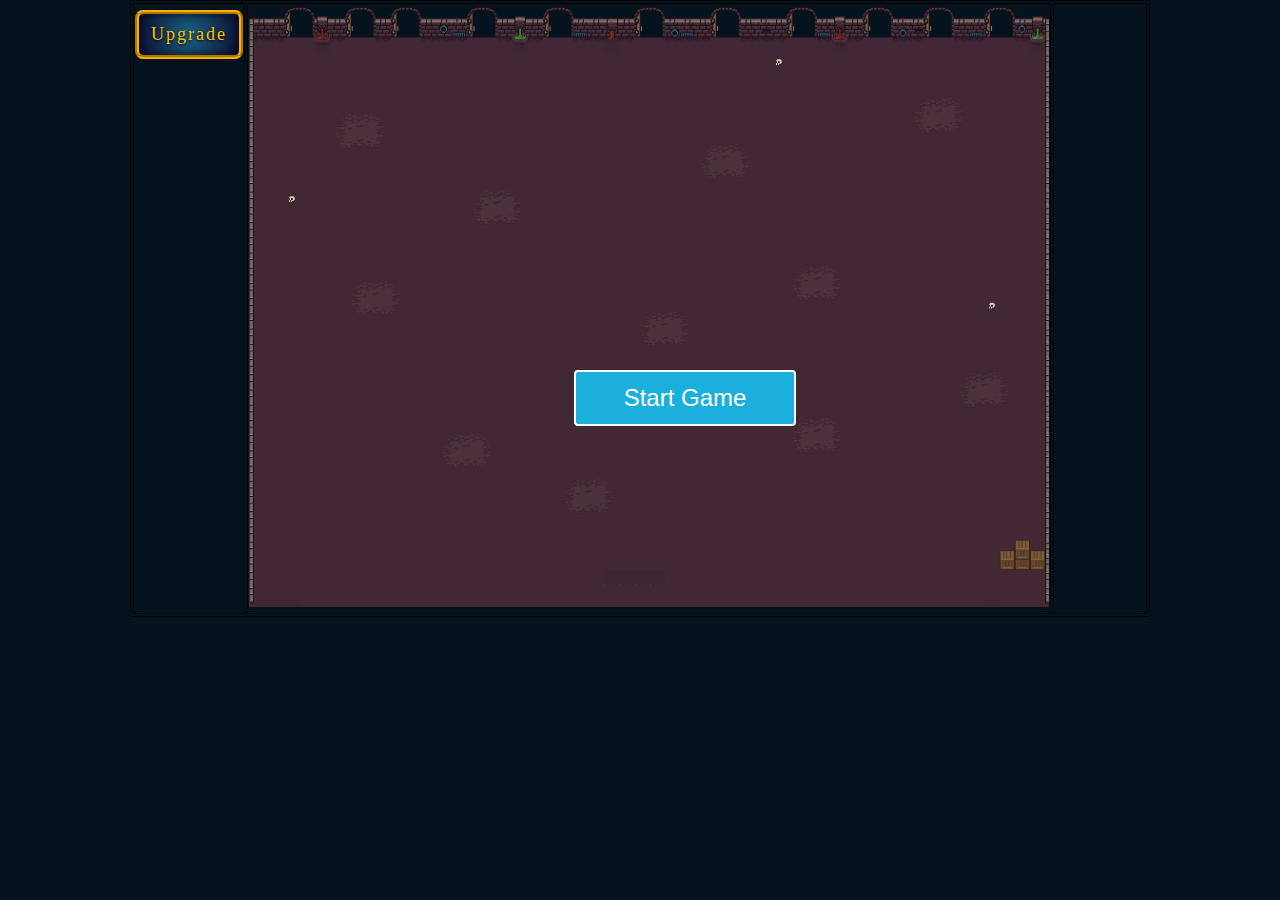
<file: index.html>
<!DOCTYPE html>
<html>
<head>
    <link rel="shortcut icon" href="#">
    <script type="module" src="index.js"></script>
    <link rel="stylesheet" href="index.css">
</head>    
<body>
    <div id="myModal" class="modal">
    <div class="modal-content">
        <span class="close">&times;</span>
       <table style="padding: 4px; border: 2px;">
      <tr>
        <th >Archer_atack_speed +1</th>
        <th>Rain cost -1</th>
        <th>Snow cost -2</th>
        <th>Gold Cart speed and capacity +1</th>
        <th>Gold Speed +1</th>
      </tr>
      <tr>
        <td id="archer_cost_speed">10</td>
        <td id="rain_cost_decrees">250</td>
        <td id="snow_cost_decrees">450</td>
        <td id="gold_cart_increase">30</td>
        <td id="gold_speed_cost">300</td>
      </tr>
      <tr>
        <td><button id="archer_speed">Buy</button></td>
        <td><button  id="rain_cost_decrees_button">Buy</button></td>
        <td><button id="snow_cost_decrees_button" >Buy</button></td>
        <td><button id="gold_cart_increase_button">Buy</button></td>
        <td><button id="gold_speed_button">Buy</button></td>

      </tr>
    </table>
        
        </table>
        </p>
      </div>
    
    </div>
    
<table id="table_r"> 
<tr >
<th valign="bottom" >
<div class="column">
    <section class="container-btn">
        <div class="btn-home" id="upgrade">Upgrade</div>
    </section>
    <div class="container">   
      <img src="assets/bomb_icon.png" alt="Bomb" style="width:100%; user-select: none;visibility: hidden" id="bomb">
      <div class="top-left" style="color:black;font-size:50px ;visibility: hidden;" id="bomb_number">3</div>
    </div>
    <div class="container">   
      <img src="assets/fire_icon.png" alt="Fire" style="width:100%; user-select: none;visibility: hidden" id="fire">
      <div class="top-left" style= "visibility: hidden;" id="fire_cost">20</div>
    </div>
    <div class="container">   
      <img src="assets/snow.png" alt="Snow" style="width:100%; user-select: none;visibility: hidden" id="snow">
      <div class="top-left" style= "visibility: hidden;" id="snow_cost">15</div>
    </div>
    <div class="container">   
      <img src="assets/rain.png" alt="Snow" style="width:100%; user-select: none; visibility: hidden" id="rain">
      <div class="top-left" style= "visibility: hidden;" id="RAIN_COST">6</div>
    </div>
    <img src="assets/mana_space.png" alt="Snow" style="width:100%; user-select: none; visibility: hidden" id="mana_space">
</div>
</th>
<th>
<div id="start-screen" class="screen" style="display:block">
        <button class="buttonStart" id="myBtn">Start Game</button>
</div>
<canvas id="gameScreen" width="800" height="600"> <button id="myBtn">Start Game</button> 
</canvas>
</th>

<th valign="bottom"  >
  <div class="container">
    <img src="assets/wizard_icon.png" style="width:100% ; user-select: none; visibility: hidden;"  id="wizard">
    <div class="top-left" id="wizard_cost" style= "visibility: hidden;">5500</div>
 </div>
  <div class="container">
    <img src="assets/viking_icon.png" style="width:100% ; user-select: none; visibility: hidden;"  id="viking">
    <div class="top-left" id="viking_cost" style= "visibility: hidden;">1500</div>
 </div>
  <div class="column">
      <div class="container">  
        <img src="assets/gold_cart_icon.png" style="width:100% ; user-select: none; visibility: hidden;"  id="gold_cart">
        <div class="top-left" id="gold_cart_cost" style= "visibility: hidden;">70</div>
      </div>  
      <div class="container">   
        <img src="assets/solider_icon.png" style="width:100% ; user-select: none; visibility: hidden;"  id="solider">
        <div class="top-left" id="solider_cost" style= "visibility: hidden;">60</div>
      </div>
      <div class="container">
         <img src="assets/archer_icon.png" style="width:100% ; user-select: none; visibility: hidden;"  id="archer">
         <div class="top-left" id="archer_cost" style= "visibility: hidden;">5</div>
      </div>
    <div class="container">   
      <img src="assets/gold_space.png"  style="width:100% ; user-select: none; visibility: hidden;" id="gold_space">
    </div>
  </div>
</th>
</tr>
</table>   
<div  class="popup" >
    <span class="popuptext" id="myPopup">A Simple Popup!</span>
</div>  
</body>
</html>
</file>
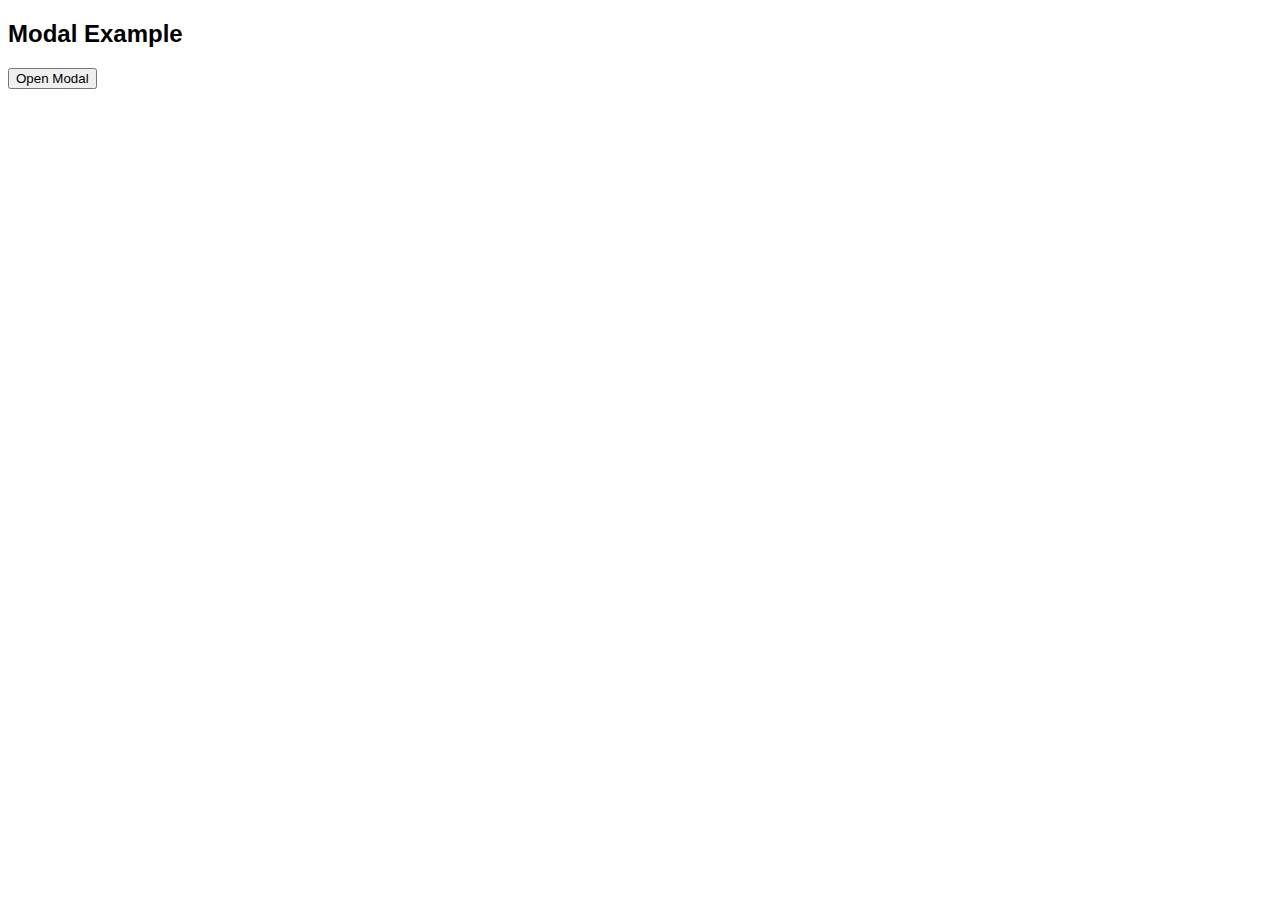
<file: scrach_menu.html>
<!DOCTYPE html>
<html>
<head>
<meta name="viewport" content="width=device-width, initial-scale=1">
<style>
body {font-family: Arial, Helvetica, sans-serif;}

/* The Modal (background) */
.modal {
  display: none; /* Hidden by default */
  position: fixed; /* Stay in place */
  z-index: 1; /* Sit on top */
  padding-top: 100px; /* Location of the box */
  left: 0;
  top: 0;
  width: 100%; /* Full width */
  height: 100%; /* Full height */
  overflow: auto; /* Enable scroll if needed */
  background-color: rgb(0,0,0); /* Fallback color */
  background-color: rgba(0,0,0,0.4); /* Black w/ opacity */
}
table, th, td {
  border: 1px solid;
}

table {
  width: 100%;
}

/* Modal Content */
.modal-content {
  background-color: #fefefe;
  margin: auto;
  padding: 20px;
  border: 1px solid #888;
  width: 80%;
}

/* The Close Button */
.close {
  color: #aaaaaa;
  float: right;
  font-size: 28px;
  font-weight: bold;
}

.close:hover,
.close:focus {
  color: #000;
  text-decoration: none;
  cursor: pointer;
}
</style>
</head>
<body>

<h2>Modal Example</h2>

<!-- Trigger/Open The Modal -->
<button id="myBtn">Open Modal</button>

<!-- The Modal -->
<div id="myModal" class="modal">

  <!-- Modal content -->
  <div class="modal-content">
    <span class="close">&times;</span>
   <table>
  <tr>
    <th>Firstname</th>
    <th>Lastname</th>
  </tr>
  <tr>
    <td>Peter</td>
    <td>Griffin</td>
  </tr>
  <tr>
    <td>Lois</td>
    <td>Griffin</td>
  </tr>
</table>
    
    </table>
    </p>
  </div>

</div>

<script>
// Get the modal
var modal = document.getElementById("myModal");

// Get the button that opens the modal
var btn = document.getElementById("myBtn");

// Get the <span> element that closes the modal
var span = document.getElementsByClassName("close")[0];

// When the user clicks the button, open the modal 
btn.onclick = function() {
  modal.style.display = "block";
}

// When the user clicks on <span> (x), close the modal
span.onclick = function() {
  modal.style.display = "none";
}

// When the user clicks anywhere outside of the modal, close it
window.onclick = function(event) {
  if (event.target == modal) {
    modal.style.display = "none";
  }
}
</script>

</body>
</html>
</file>
<file: index.css>
body {
    font-size:16px;
    margin:0px;
    padding:0px;
    display:flex;
    flex-direction:column;
    align-items:center;
    background-color:#04131D;
    font-family: Arial;
}

img:active{
  transform:scale(1.2);
  box-shadow:2px 2px 10px rgba(0,0,0,0.3);
}

/* Three image containers (use 25% for four, and 50% for two, etc) */

  
  /* Clear floats after image containers */
  .cell{
    vertical-align: bottom;   
    clear: both;
    display: table;
}


table, th {
  border: 1px solid black;
  position: relative;  
}

.rightAlign{
    text-align: right 
}

.buttonStart {
    border:none;
    appearance:none;
    outline:none;
    display:inline-block;
    font-size:1.5em;
    cursor:pointer;
    text-decoration:none;
    padding:12px 48px 12px 48px;
    border-radius:4px;
    color:#ffffff;
    background-color:#1bafdb;
    border: 2px solid #ffffff;
}
.buttonStart {   transition-duration: 0.4s; }
.buttonStart:hover {
    font-size:1.6em;
    background-color:#05c46b;
}
.screen {
    padding: 20px;     
    position: fixed;     
    top:50%;     
    left:50%;     
    margin-top: -100px;     
    margin-left: -100px;     
    height:200px;     
    width:250px;     
    text-align: center;
}
canvas {
   border: 0px solid #000000;
   background-image:    url(assets/background.png);
   background-size:     cover;                      
   background-repeat:   no-repeat;
   /* background-position: center center; */
}

/* Container holding the image and the text */
.container {
  position: relative;
  text-align: center;
  color: white;
}

/* Bottom left text */
.bottom-left {
  position: absolute;
  bottom: 8px;
  left: 16px;
}

/* Top left text */
.top-left {
  position: absolute;
  top: 8px;
  left: 5px;
}

/* Top right text */
.top-right {
  position: absolute;
  top: 8px;
  right: 16px;
}

/* Bottom right text */
.bottom-right {
  position: absolute;
  bottom: 8px;
  right: 16px;
}

/* Centered text */
.centered {
  position: absolute;
  top: 50%;
  left: 50%;
  transform: translate(-50%, -50%);
}


.popup {
    position: relative;
    display: inline-block;
    cursor: pointer;
    -webkit-user-select: none;
    -moz-user-select: none;
    -ms-user-select: none;
    user-select: none;
  }
  
  /* The actual popup */
  .popup .popuptext {
    visibility: hidden;
    width: 160px;
    background-color: #555;
    color: #fff;
    text-align: center;
    border-radius: 6px;
    padding: 8px 0;
    position: absolute;
    z-index: 1;
    bottom: 125%;
    left: 50%;
    margin-left: -80px;
  }
  
  /* Popup arrow */
  .popup .popuptext::after {
    content: "";
    position: absolute;
    top: 100%;
    left: 50%;
    margin-left: -5px;
    border-width: 5px;
    border-style: solid;
    border-color: #555 transparent transparent transparent;
  }
  
  /* Toggle this class - hide and show the popup */
  .popup .show {
    visibility: visible;
    -webkit-animation: fadeIn 1s;
    animation: fadeIn 1s;
  }

  .popup .hide {
    visibility: visible;
    -webkit-animation: fadeOut 1s ;
    animation: fadeOut 1s;
    animation-fill-mode: forwards;
  }


  h1{
    letter-spacing: 2px;
    font-family: 'Skranji', cursive;
    color: #ffc000;
    font-size: 26px;
    font-weight: 400;
    text-shadow: 0 1px 3px #000;
    text-align: center;
  }
  
  .img-logo{
    width: 150px;
    margin: 30px auto;
    display: table;
    animation-name: logo-move;
    animation-duration: 4s;
    animation-iteration-count: infinite;
    animation-timing-function: linear;
  }
  
  @keyframes logo-move {
      0% {transform: rotate(0deg)}
      100% {transform: rotate(360deg)}
  }
  
  .btn-home{
    margin: 5px auto;
    width: 100px;
    letter-spacing: 2px;
    border-radius: 8px;
    font-family: 'Skranji', cursive;
    color: #ffc000;
    font-size: 18px;
    font-weight: 400;
    text-shadow: 0 1px 3px #000;
    text-align: center;
    padding: 10px 0;
    background: radial-gradient(circle, #196183, #0c0a2c);
    border-top: 4px ridge #ffb000;
    border-left: 4px groove #ffb000;
    border-right: 4px ridge #ffb000;
    border-bottom: 4px groove #ffb000;
    box-shadow: inset 0px 0px 5px 3px rgba(1,1,1,0.3);
  }
  
  .btn-home:hover{
    background: radial-gradient(circle, #2be5e5, #07263b);
    box-shadow: 0px 0 5px 5px rgba(255,255,255,0.2)
  }
  
  .btn-home:active{
    background: radial-gradient(circle, #ec6a6a, #e52b2b);
    box-shadow: 0px 0 5px 5px rgba(255,255,255,0.2)
  }


  .modal {
    display: none; /* Hidden by default */
    position: fixed; /* Stay in place */
    z-index: 1; /* Sit on top */
    padding-top: 100px; /* Location of the box */
    left: 0;
    top: 0;
    width: 100%; /* Full width */
    height: 100%; /* Full height */
    overflow: auto; /* Enable scroll if needed */
    background-color: rgb(0,0,0); /* Fallback color */
    background-color: rgba(0,0,0,0.4); /* Black w/ opacity */
  }


  .modal-content {
    background-color: #fefefe;
    margin: auto;
    padding: 20px;
    border: 1px solid #888;
    width: 80%;
  }

  /* The Close Button */
.close {
  color: #aaaaaa;
  float: right;
  font-size: 28px;
  font-weight: bold;
}

.close:hover,
.close:focus {
  color: #000;
  text-decoration: none;
  cursor: pointer;
}
  
  /* Add animation (fade in the popup) */
  @-webkit-keyframes fadeIn {
    from {opacity: 0;} 
    to {opacity: 1;}
  }
  
  @keyframes fadeIn {
    from {opacity: 0;}
    to {opacity:1 ;}
  }

  @-webkit-keyframes fadeOut {
    from {opacity: 1;} 
    to {opacity: 0;
        overflow:hidden;
        visibility:hidden;
    }

    
  }
  
  @keyframes fadeOut {
    from {opacity: 1;}
    to {opacity:0 ;
        overflow: hidden;
        visibility:hidden;
    }
  }
</file>
